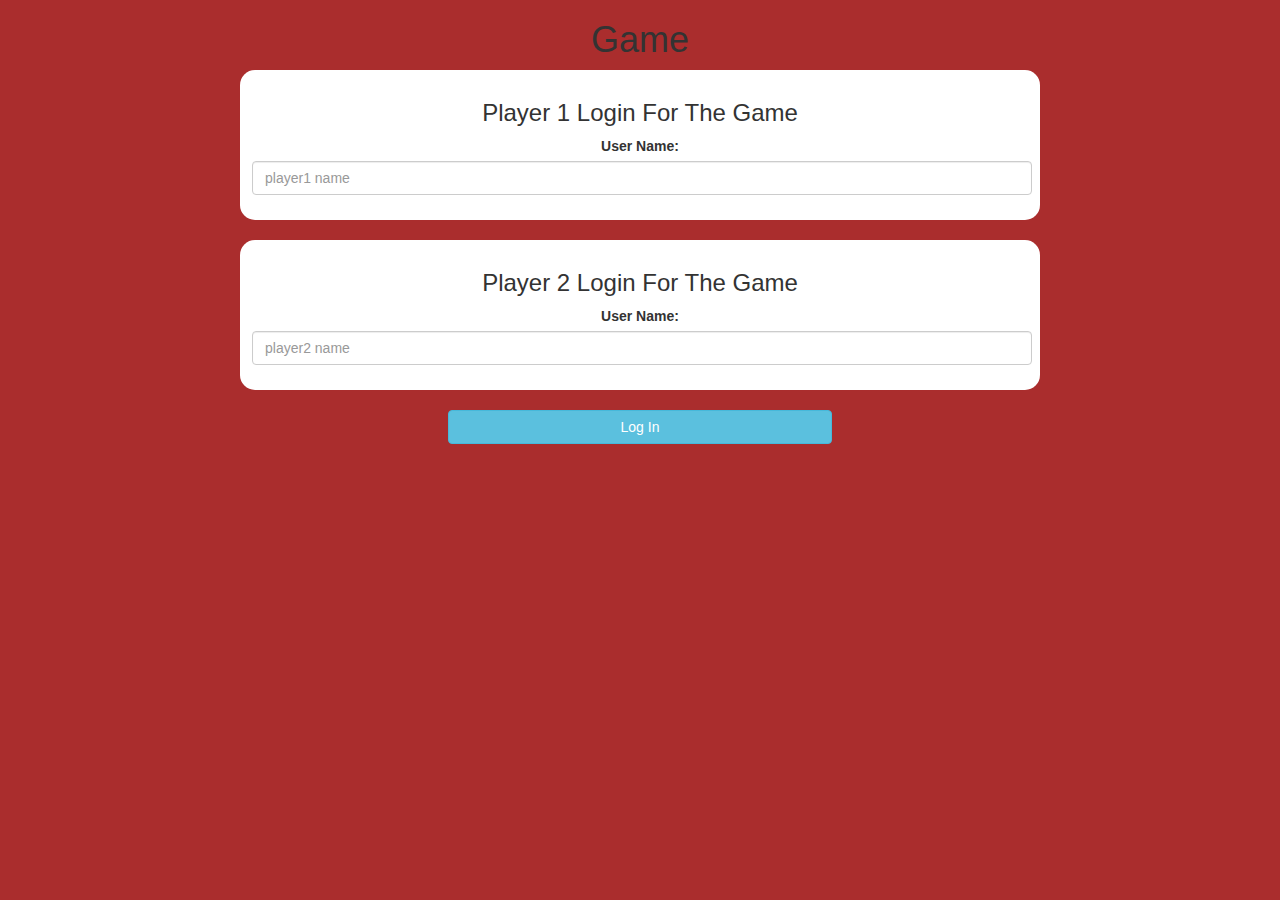
<file: index.html>
<html>
<head>
<title>The Math Quiz Game!</title>

<meta name="viewport" content="width=device-width, initial-scale=1">
<link rel="stylesheet" href="https://maxcdn.bootstrapcdn.com/bootstrap/3.4.0/css/bootstrap.min.css">
<script src="https://ajax.googleapis.com/ajax/libs/jquery/3.4.1/jquery.min.js"></script>
<script src="https://maxcdn.bootstrapcdn.com/bootstrap/3.4.0/js/bootstrap.min.js"></script>

<link rel="stylesheet" type="text/css" href="style.css">

<script src="game_login.js"></script>

</head>
<body>

   
        <center>
            
            <h1>Game</h1>

            <div class="col-lg-4 col-sm-8 col-xs-11 login_div1">
                <h3>Player 1 Login For The Game</h3>
                <label>User Name:</label>
                <input type="text" id="player1_name" class="form-control" placeholder="player1 name">
            </div>

            <br>

            <div class="col-lg-4 col-sm-8 col-xs-11 login_div2">
                <h3>Player 2 Login For The Game</h3>
                <label>User Name:</label>
                <input type="text" id="player2_name" class="form-control" placeholder="player2 name">
            </div>
            <br>
            <button style="width: 30%;" onclick="addUser()" class="btn btn-info">Log In</button>
           
        </center>
    
</body>
</html>
</file>
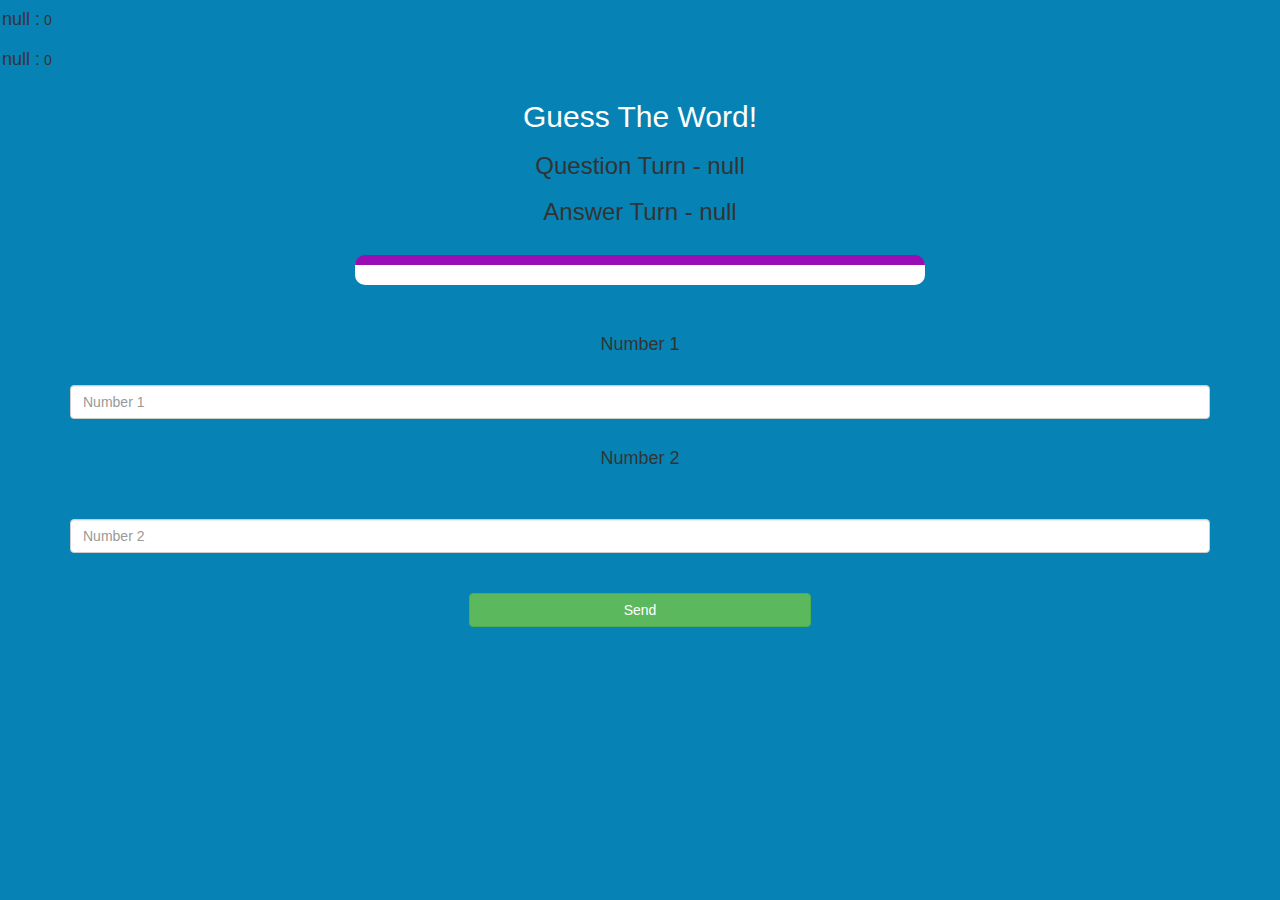
<file: game_page.html>
<html>
<head>
<title>Guess The Word</title>

<meta name="viewport" content="width=device-width, initial-scale=1">
<link rel="stylesheet" href="https://maxcdn.bootstrapcdn.com/bootstrap/3.4.0/css/bootstrap.min.css">
<script src="https://ajax.googleapis.com/ajax/libs/jquery/3.4.1/jquery.min.js"></script>
<script src="https://maxcdn.bootstrapcdn.com/bootstrap/3.4.0/js/bootstrap.min.js"></script>

<link rel="stylesheet" type="text/css" href="style.css">

</head>
<body style="background: rgb(6, 131, 180);">

    <h4 id="player1_name"></h4>
    <span id="player1_score"></span>
    <br>
    <h4 id="player2_name"></h4>
    <span id="player2_score"></span>

<div class="container">
<center>
<h2 style="color: white;">Guess The Word!</h2>
<h3 id="player_question">Question Turn -</h3>
<h3 id="player_answer">Answer Turn -</h3>
<br>
<div id="output" class="col-lg-6"> </div>
<br>
<br>
<h4>Number 1</h4>
<br>
<input type="text" class="form-control" id="number_1" placeholder="Number 1">
<br>
<h4>Number 2</h4>
<br>
<br>
<input type="text" class="form-control" id="number_2" placeholder="Number 2">
<br>
<br>
<button style="width:30%;" onclick="send()" class="btn btn-success">Send</button>
</center>
</div>

<script src="game_page.js"></script>

</body>
</html>
</file>
<file: style.css>
body
{
	background: #aa2d2d;
}

	.login_div1 , .login_div2
	{
		background: white;
		padding: 10px;
		float: none;
		border-radius: 15px;
		width: 800px;
		height: 150px;
	}


#player1_name , #player2_name
{
	display: inline-block;
	margin-left: 2px;
}
#word
{
	width: 60%;
}
#word_display
{
	letter-spacing: 5px;
}
#output
{
background: white;
border-radius: 10px;
border-top: 10px solid #990eb4;
padding: 10px;
float: none;
text-align: left;
}
</file>
